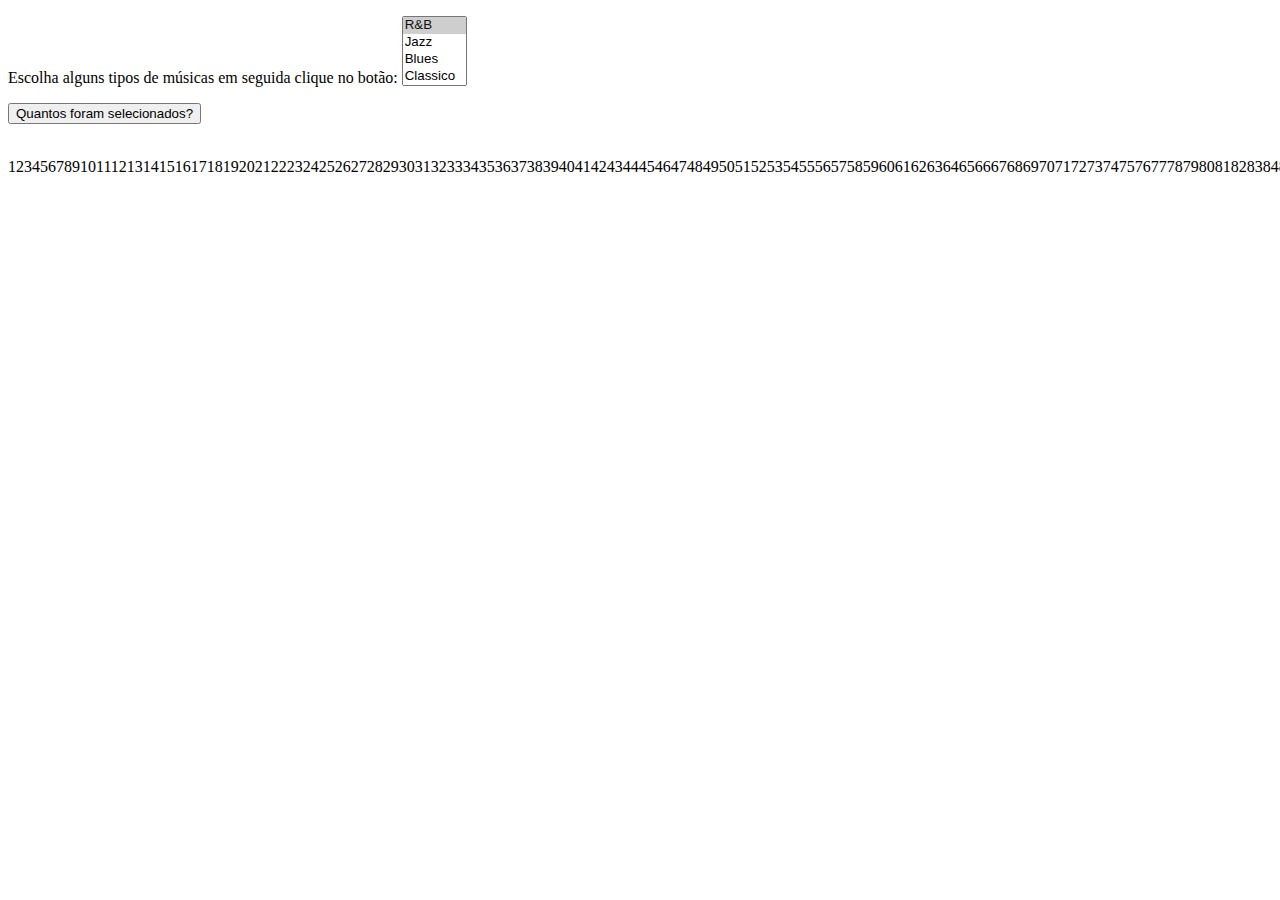
<file: aula2809/index.html>
<!DOCTYPE html>
<html>
    <head>
        <meta charset="utf-8" />
        <meta http-equiv="X-UA-Compatible" content="IE=edge">
        <meta name="viewport" content="width=device-width, initial-scale=1.0">
        <title>Jogo Da Memória</title>
        
        <link rel="stylesheet" href="http://fonts.googleapis.com/css?family=Audiowide">
        <link rel="stylesheet" href="https://cdnjs.cloudflare.com/ajax/libs/font-awesome/4.7.0/css/font-awesome.min.css">

    </head>
    <body>
        <form name="selectForm">
            <p>
                <label for="tipoMusica">Escolha alguns tipos de músicas em seguida clique no botão: </label>
                <select name="tipoMusica" id="tipoMusica" multiple="multiple">
                    <option selected="selected">R&B</option>
                    <option>Jazz</option>
                    <option >Blues</option>
                    <option >Classico</option>
                    <option >Ópera</option>
                    <option >Samba</option>
                    <option >HipHop</option>
                    <option >Rock</option>
                    <option >Eletrônica</option>
                    <option >Funk</option>

                </select>
            </p>
            <p><input type="button" id="btn" value="Quantos foram selecionados?"></p>
        </form>
        <br>
        <div id="exemplo"></div>

        <script type="text/javascript" src="js/arquivo.js"></script>
    </body>
</html>
</file>
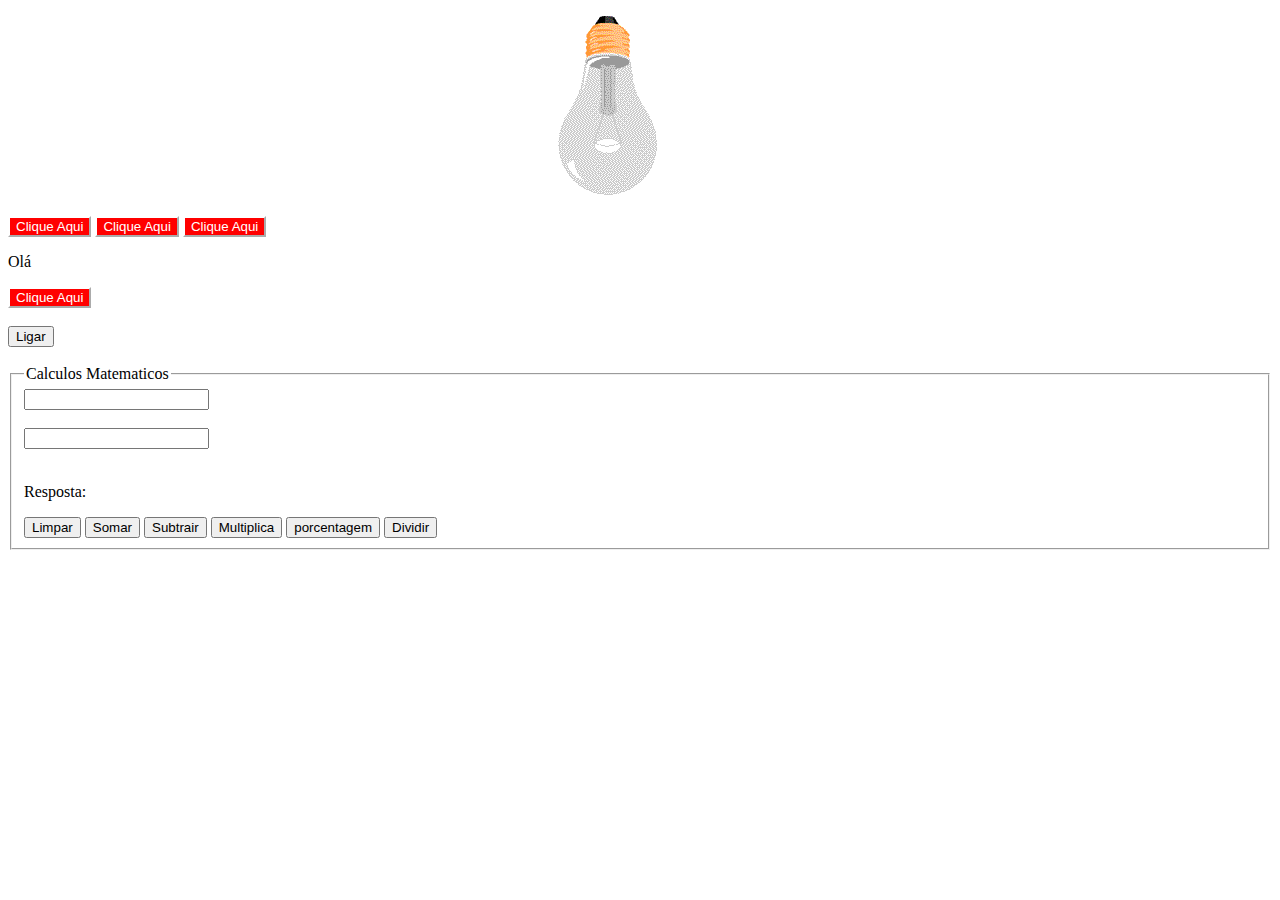
<file: js1509/index.html>
<!DOCTYPE html>
<html>

<head>
    <meta charset="utf-8" />
    <meta http-equiv="X-UA-Compatible" content="IE=edge">
    <meta name="viewport" content="width=device-width, initial-scale=1.0">
    <title>Introdução Javascript</title>
    <link rel="stylesheet" href="css/style.css">
    <link rel="stylesheet" href="http://fonts.googleapis.com/css?family=Audiowide">
    <link rel="stylesheet" href="https://cdnjs.cloudflare.com/ajax/libs/font-awesome/4.7.0/css/font-awesome.min.css">
    <script type="text/javascript" src="js/arquivo.js"></script>
</head>
<body>
    <p><img id="imglamp" src="img/pic_bulboff.gif" alt=""></p>
    <button type="button" onclick="alert('Bora Bill')" class="btn">Clique Aqui</button>
    <button type="button" onclick="alert('Bora fí do Bill')" class="btn">Clique Aqui</button>
    <button type="button" onclick="alert('Bora mulher do Bill')" class="btn">Clique Aqui</button>
    <br>

    <p id="paragrafo">Olá</p>
    <button type="button" onclick="fAlterar();" class="btn">Clique Aqui</button>
    <br><br>

    <!--<p><img id="imglamp" src="img/pic_bulboff.gif" alt=""></p>-->
    <button id="btnInter" type="button" onclick="inter();">Ligar</button>
    <br><br>
    <fieldset>
        <legend>Calculos Matematicos</legend>
        <input type="number" id="v1">
        <br><br>
        <input type="number" id="v2">
        <br><br>
        <p id="res"> Resposta:</p>
        <button type="reset" onclick="limpar();">Limpar</button>
        <button type="button" onclick="soma();">Somar</button>
        <button type="button" onclick="sub();">Subtrair</button>
        <button type="button" onclick="mult();">Multiplica</button>
        <button type="button" onclick="porc();">porcentagem</button>
        <button type="button" onclick="divi();">Dividir</button>
        
    </fieldset>

</body>
</html>
</file>
<file: js1509/css/style.css>
#imglamp{
    
    transform: rotate(180deg);
    margin-left:550px;
    margin-top:0px;
}
.btn{
    background-color: red;
    color: white;
    border-color:white;
}
</file>
